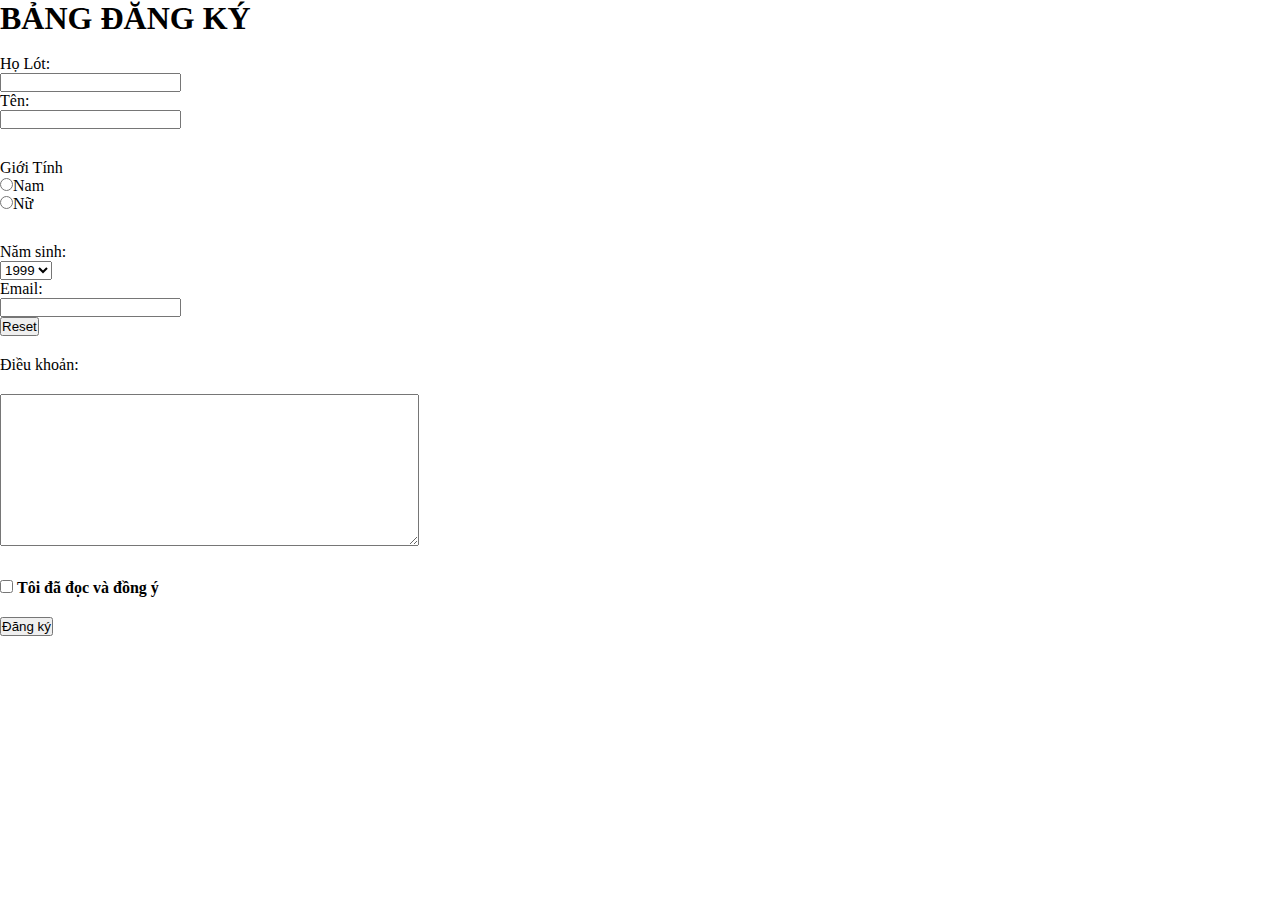
<file: Thư mục mới/index.html>
<!DOCTYPE html>
<html lang="en">
<head>
    <meta charset="UTF-8">
    <meta http-equiv="X-UA-Compatible" content="IE=edge">
    <meta name="viewport" content="width=device-width, initial-scale=1.0">
    <title>Document</title>
    <link rel="stylesheet" href="main.css">
</head>
<body>
    <h1>BẢNG ĐĂNG KÝ</h1><br>
    
    <p>Họ Lót:</p>
    <input type="text" class="input">
    
    <p>Tên:</p>
    <input type="text" class="input">

    <p id="P1">Giới Tính</p>
    <input type="radio" name="GioiTinh" id="gioitinh1">Nam <br>
    <input type="radio" name="GioiTinh" id="gioitinh2">Nữ <br>
    
    <p id="ID">Năm sinh:</p>
    <select>
        <option value="0">1999</option>
        <option value="34">2000</option>
        <option value="46">2001</option>
        <option value="68">2002</option>
        <option value="812">2003</option>
     </select>

    <p>Email:</p>
    <input type="text"><br>
    <button>Reset</button>

    <p id="Dieukhoan">Điều khoản:</p>
    <textarea id="Text" cols="50" rows="10"></textarea><br>

    <input type="checkbox" id="Checkbox">
    <b>Tôi đã đọc và đồng ý</b><br>

    <button id="Button">Đăng ký</button>


</body>
</html>
</file>
<file: Thư mục mới/main.css>
*{
    margin: 0;
    padding:0;
    box-sizing: border-box;
}

.input{
    margin-top: 0px;
}

#P1{
    margin-top: 30px;
}

#ID{
    margin-top: 30px;
}

#Dieukhoan{
    margin-top: 20px;
}

#Text{
    margin-top: 20px;
}

#Checkbox{
    margin-top: 30px;
}

#Button{
    margin-top: 20px;
}
</file>
